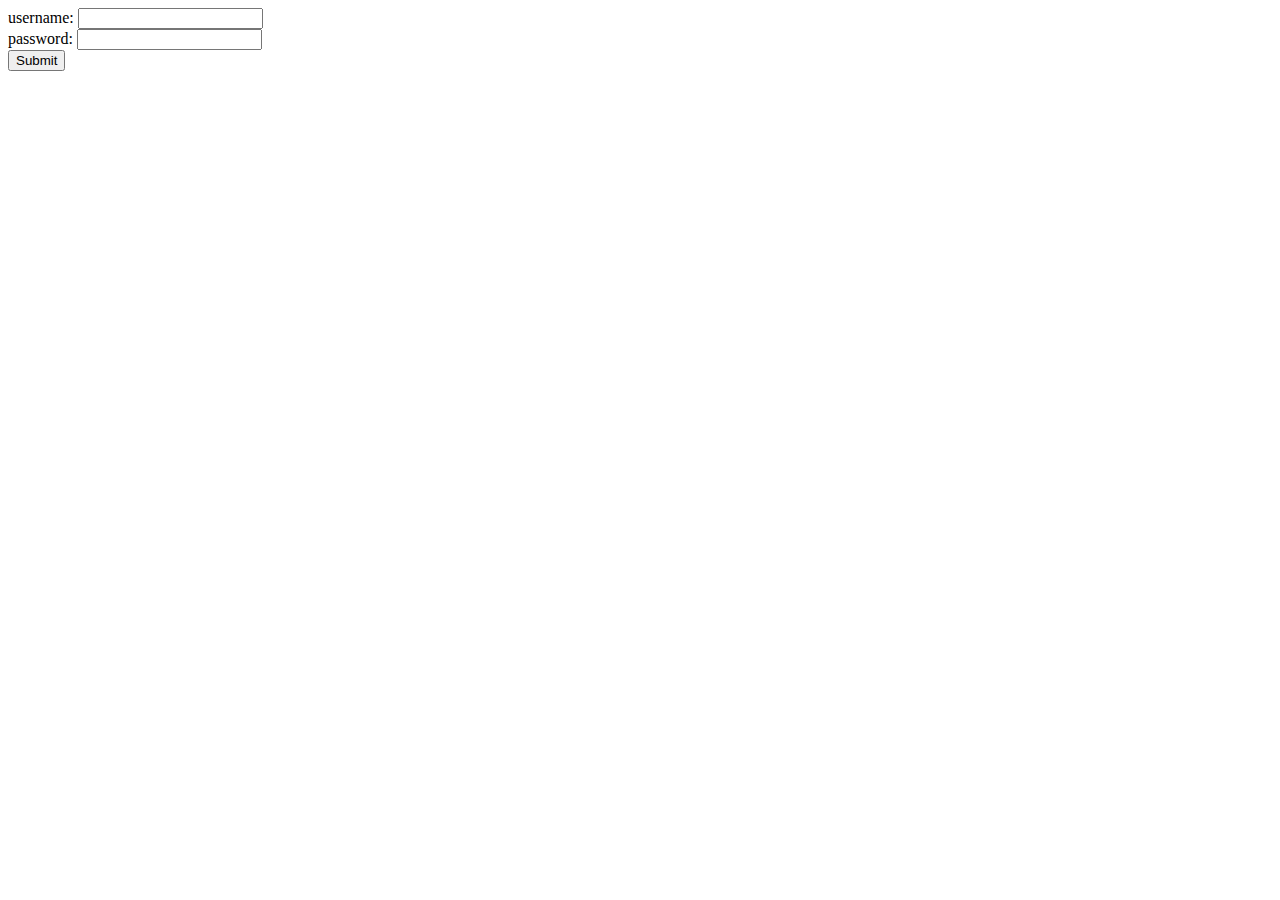
<file: index.html>
<!DOCTYPE html PUBLIC "-//W3C//DTD HTML 4.01 Transitional//EN" "http://www.w3.org/TR/html4/loose.dtd">
<html>
<head>
<meta http-equiv="Content-Type" content="text/html; charset=ISO-8859-1">
<title>Login form</title>
</head>
<body>
<form name="loginForm" method="get" action="hello">
    username: <input type="text" name="usertxt"/> <br/>
    password: <input type="password" name="passwordtxt"/> <br/>
    <input type="submit" value="Submit" />
</form>

</body>
</html>
</file>
